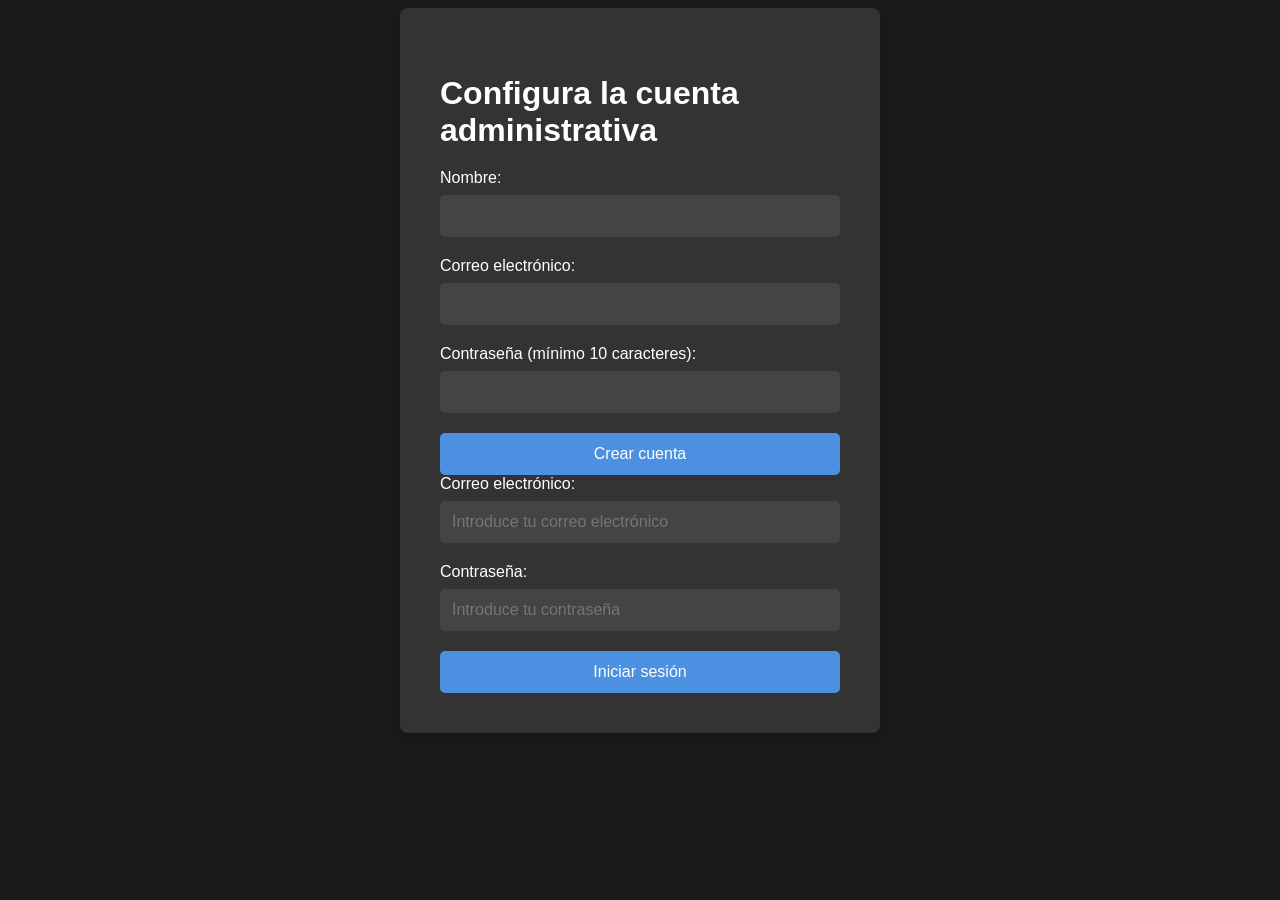
<file: index.html>
<!DOCTYPE html>
<html lang="es">
<head>
  <meta charset="UTF-8">
  <meta name="viewport" content="width=device-width, initial-scale=1.0">
  <title>Login - Acme School</title>
  <link rel="stylesheet" href="css/estilos1.css">
</head>
<body>
  <div class="login-container">
    <h2 id="authTitle">Iniciar Sesión</h2>
    <form id="setupForm" hidden>
      <label for="setupNombre">Nombre:</label>
      <input type="text" id="setupNombre" name="nombre" required autocomplete="name">
      <label for="setupCorreo">Correo electrónico:</label>
      <input type="email" id="setupCorreo" name="correo" required autocomplete="email">
      <label for="setupPassword">Contraseña (mínimo 10 caracteres):</label>
      <input type="password" id="setupPassword" name="password" required minlength="10" autocomplete="new-password">
      <button type="submit">Crear cuenta</button>
    </form>
    <form id="loginForm">
      <label for="correo">Correo electrónico:</label>
      <input type="email" id="correo" name="correo" required placeholder="Introduce tu correo electrónico">
      
      <label for="password">Contraseña:</label>
      <input type="password" id="password" name="password" required placeholder="Introduce tu contraseña">
      
      <button type="submit">Iniciar sesión</button>
    </form>
    <p id="error-message" style="color:red; display:none;">Credenciales inválidas. Por favor, intenta de nuevo.</p>
  </div>

  <p id="authStatus" role="status" aria-live="polite"></p>
  <script type="module" src="js/main.js"></script>
</body>
</html>
</file>
<file: css/estilos1.css>
/* Global */
body {
    background-color: #1a1a1a;
    color: #fff;
    font-family: 'Arial', sans-serif;
  }
  
  h2 {
    font-size: 2rem;
    margin-bottom: 20px;
  }
  
  /* Login */
  .login-container {
    max-width: 400px;
    margin: 0 auto;
    padding: 40px;
    background-color: #333;
    border-radius: 8px;
    box-shadow: 0px 4px 8px rgba(0, 0, 0, 0.2);
  }
  
  form {
    display: flex;
    flex-direction: column;
  }
  
  label {
    margin-bottom: 8px;
  }
  
  input {
    padding: 12px;
    margin-bottom: 20px;
    border: none;
    border-radius: 5px;
    background-color: #444;
    color: #fff;
    font-size: 1rem;
  }
  
  input:focus {
    outline: 2px solid #4b90e1;
  }
  
  button {
    padding: 12px;
    border: none;
    border-radius: 5px;
    background-color: #4b90e1;
    color: white;
    font-size: 1rem;
    cursor: pointer;
    transition: background-color 0.3s;
  }
  
  button:hover {
    background-color: #1f6fd1;
  }
  
  #error-message {
    text-align: center;
    font-size: 1rem;
    margin-top: 20px;
  }
</file>
<file: css/calificar.css>
body {
    background-color: #121212;
    color: white;
    font-family: 'Segoe UI', sans-serif;
    display: flex;
    justify-content: center;
    padding: 50px;
  }
  
  .contenedor {
    background: #1f1f1f;
    padding: 30px;
    border-radius: 20px;
    width: 100%;
    max-width: 600px;
    box-shadow: 0 0 20px rgba(0, 255, 255, 0.2);
  }
  
  input {
    width: 100%;
    padding: 12px;
    margin-bottom: 15px;
    border-radius: 10px;
    border: none;
    font-size: 16px;
    background: #2c2c2c;
    color: white;
  }
  
  button {
    width: 100%;
    padding: 12px;
    border: none;
    border-radius: 10px;
    background-color: #00ffff;
    color: #000;
    font-weight: bold;
    cursor: pointer;
    margin-top: 10px;
  }
  
  button:hover {
    background-color: #00cccc;
  }
  
  #resultado {
    font-size: 18px;
    font-weight: bold;
    margin-top: 10px;
    text-align: center;
    color: #00ffcc;
  }
</file>
<file: css/crear-curso.css>
body {
    background-color: #121212;
    color: white;
    font-family: 'Segoe UI', sans-serif;
    display: flex;
    justify-content: center;
    padding: 50px;
  }
  
  .contenedor {
    background: #1f1f1f;
    padding: 30px;
    border-radius: 20px;
    width: 100%;
    max-width: 600px;
    box-shadow: 0 0 20px rgba(0, 255, 255, 0.2);
  }
  
  input, textarea, select {
    width: 100%;
    padding: 12px;
    margin-bottom: 15px;
    border-radius: 10px;
    border: none;
    font-size: 16px;
    background: #2c2c2c;
    color: white;
  }
  
  button {
    width: 100%;
    padding: 12px;
    border: none;
    border-radius: 10px;
    background-color: #00ffff;
    color: #000;
    font-weight: bold;
    cursor: pointer;
    margin-top: 10px;
  }
  
  button:hover {
    background-color: #00cccc;
  }
  
  ul {
    list-style: none;
    padding-left: 0;
  }
  
  li {
    background: #2c2c2c;
    padding: 10px;
    margin-bottom: 8px;
    border-radius: 8px;
    cursor: pointer;
    transition: background 0.3s ease;
  }
  
  li:hover {
    background: #00ffff;
    color: black;
  }
</file>
<file: css/dashboard.css>
body {
    margin: 0;
    font-family: 'Segoe UI', sans-serif;
    background-color: #121212;
    color: white;
    display: flex;
    justify-content: center;
    align-items: center;
    height: 100vh;
  }
  
  .dashboard {
    background: #1f1f1f;
    padding: 40px;
    border-radius: 15px;
    box-shadow: 0 0 25px rgba(0, 255, 255, 0.1);
    width: 90%;
    max-width: 500px;
    text-align: center;
  }
  
  .dashboard h1 {
    margin-bottom: 30px;
    color: #00ffff;
  }
  
  .acciones button {
    display: block;
    width: 100%;
    padding: 12px;
    margin-bottom: 15px;
    border: none;
    border-radius: 10px;
    background-color: #00ffff;
    color: #000;
    font-weight: bold;
    font-size: 16px;
    cursor: pointer;
    transition: all 0.3s ease;
  }
  
  .acciones button:hover {
    background-color: #00cccc;
  }
</file>
<file: css/estilos2.css>
/* Estilos generales */
body {
    font-family: Arial, sans-serif;
    background-color: #f0f0f0;
    display: flex;
    justify-content: center;
    align-items: center;
    height: 100vh;
    margin: 0;
  }
  
  .registro-container {
    background-color: white;
    padding: 20px;
    border-radius: 8px;
    box-shadow: 0 4px 6px rgba(0, 0, 0, 0.1);
    width: 400px;
  }
  
  h2 {
    text-align: center;
    margin-bottom: 20px;
  }
  
  label {
    display: block;
    margin-bottom: 8px;
  }
  
  input, select, button {
    width: 100%;
    padding: 10px;
    margin-bottom: 10px;
    border: 1px solid #ccc;
    border-radius: 4px;
  }
  
  button {
    background-color: #4CAF50;
    color: white;
    cursor: pointer;
    transition: background-color 0.3s;
  }
  
  button:hover {
    background-color: #45a049;
  }
</file>
<file: css/registro-estudiantes.css>
body {
    font-family: 'Segoe UI', Tahoma, Geneva, Verdana, sans-serif;
    background-color: #0e0e0e;
    color: #fff;
    display: flex;
    justify-content: center;
    align-items: center;
    height: 100vh;
    margin: 0;
  }
  
  .registro-container {
    background: #1a1a1a;
    padding: 30px;
    border-radius: 12px;
    box-shadow: 0 0 20px rgba(255, 255, 255, 0.1);
    width: 400px;
  }
  
  h2 {
    text-align: center;
    margin-bottom: 20px;
    color: #00ffff;
  }
  
  label {
    display: block;
    margin: 10px 0 5px;
  }
  
  input, select, button {
    width: 100%;
    padding: 10px;
    margin-bottom: 15px;
    border: none;
    border-radius: 8px;
    background-color: #2c2c2c;
    color: white;
  }
  
  input[type="file"] {
    padding: 6px;
  }
  
  button {
    background-color: #00ffff;
    color: #000;
    font-weight: bold;
    cursor: pointer;
    transition: background-color 0.3s ease;
  }
  
  button:hover {
    background-color: #00cccc;
  }
</file>
